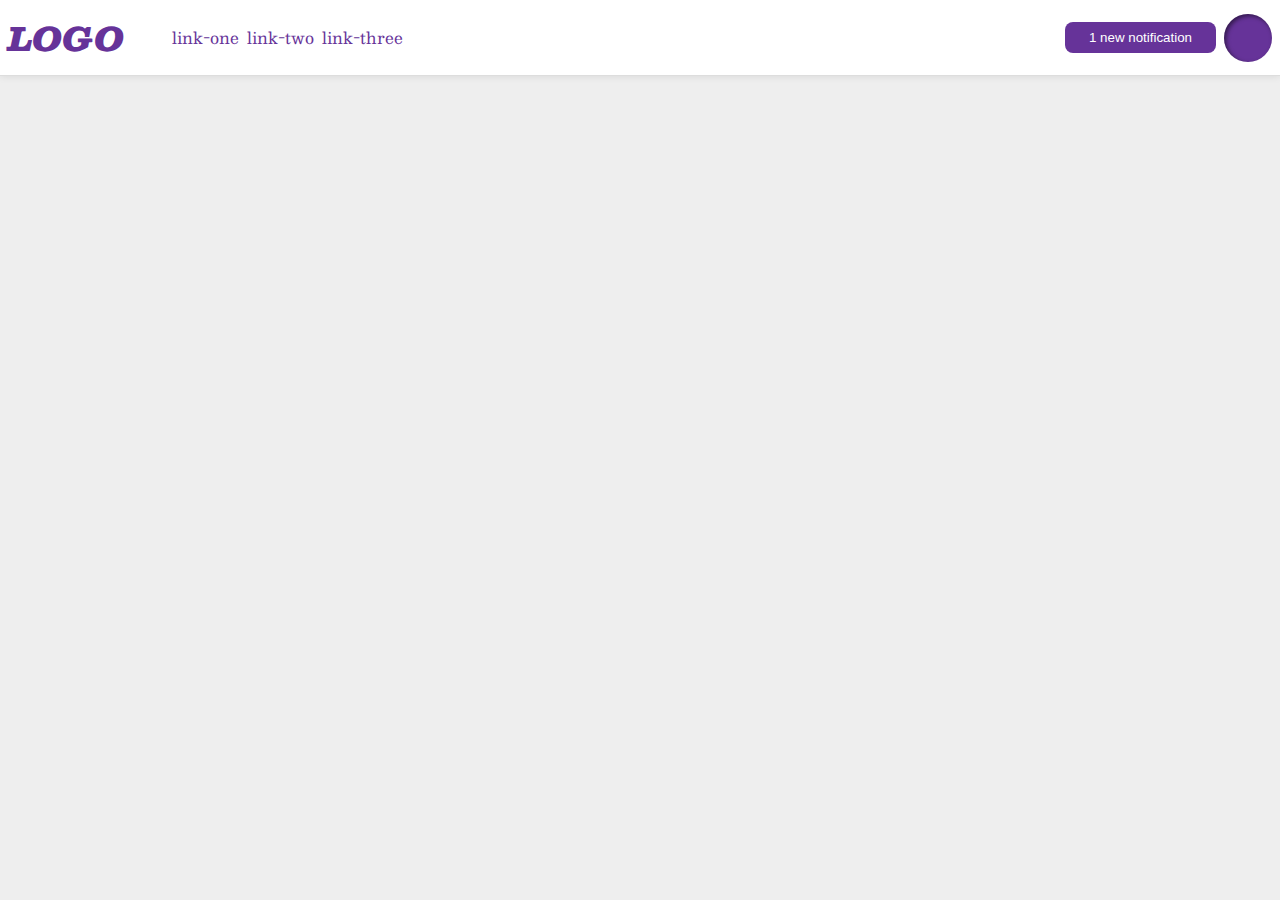
<file: flex/03-flex-header-2/index.html>
<!DOCTYPE html>
<html lang="en">
  <head>
    <meta charset="UTF-8">
    <meta http-equiv="X-UA-Compatible" content="IE=edge">
    <meta name="viewport" content="width=device-width, initial-scale=1.0">
    <title>Flex Header 2</title>
    <link rel="stylesheet" href="style.css">
  </head>
  <body>
    <div class="header">
      <div class="left-container">
        <div class="logo">
          LOGO
        </div>
        <ul class="links">
          <li><a href="https://google.com">link-one</a></li>
          <li><a href="https://google.com">link-two</a></li>
          <li><a href="https://google.com">link-three</a></li>
        </ul>
      </div>
      <div class="right-container">
        <button class="notifications">
          1 new notification
        </button>
        <div class="profile-image"></div>
      </div>
    </div>
  </body>
</html>
</file>
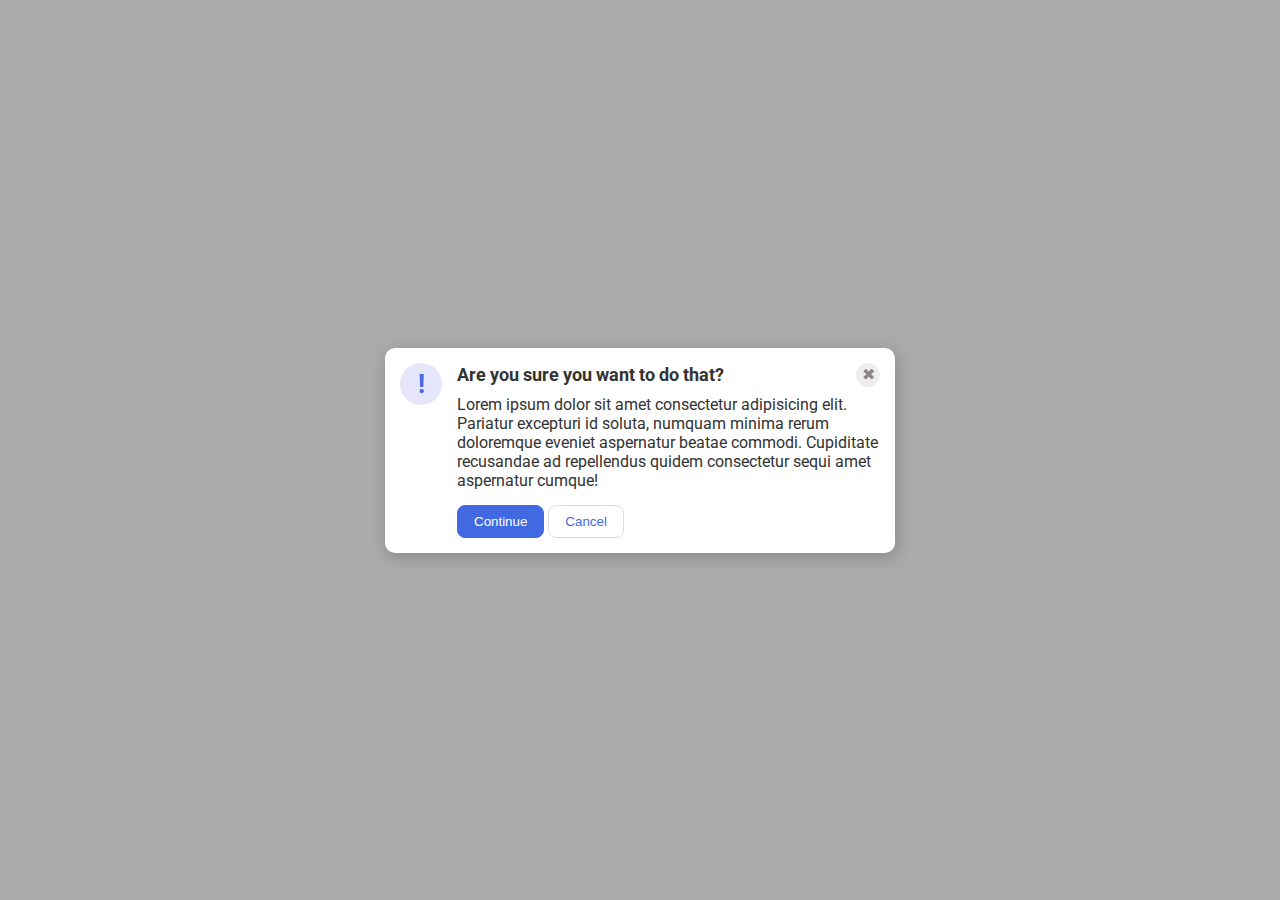
<file: flex/05-flex-modal/index.html>
<!DOCTYPE html>
<html lang="en">
  <head>
    <meta charset="UTF-8">
    <meta http-equiv="X-UA-Compatible" content="IE=edge">
    <meta name="viewport" content="width=device-width, initial-scale=1.0">
    <link rel="stylesheet" href="style.css">
    <title>Modal</title>
  </head>
  <body>
    <div class="modal">
      <div class="icon">!</div>
      <div class="content">
        <div class="header">Are you sure you want to do that?
          <button class="close-button">✖</button>
        </div>
          <div class="text">Lorem ipsum dolor sit amet consectetur adipisicing elit. Pariatur excepturi id soluta, numquam minima rerum doloremque eveniet aspernatur beatae commodi. Cupiditate recusandae ad repellendus quidem consectetur sequi amet aspernatur cumque!</div>
          <button class="continue">Continue</button>
          <button class="cancel">Cancel</button>
      </div>
      
    </div>
  </body>
</html>
</file>
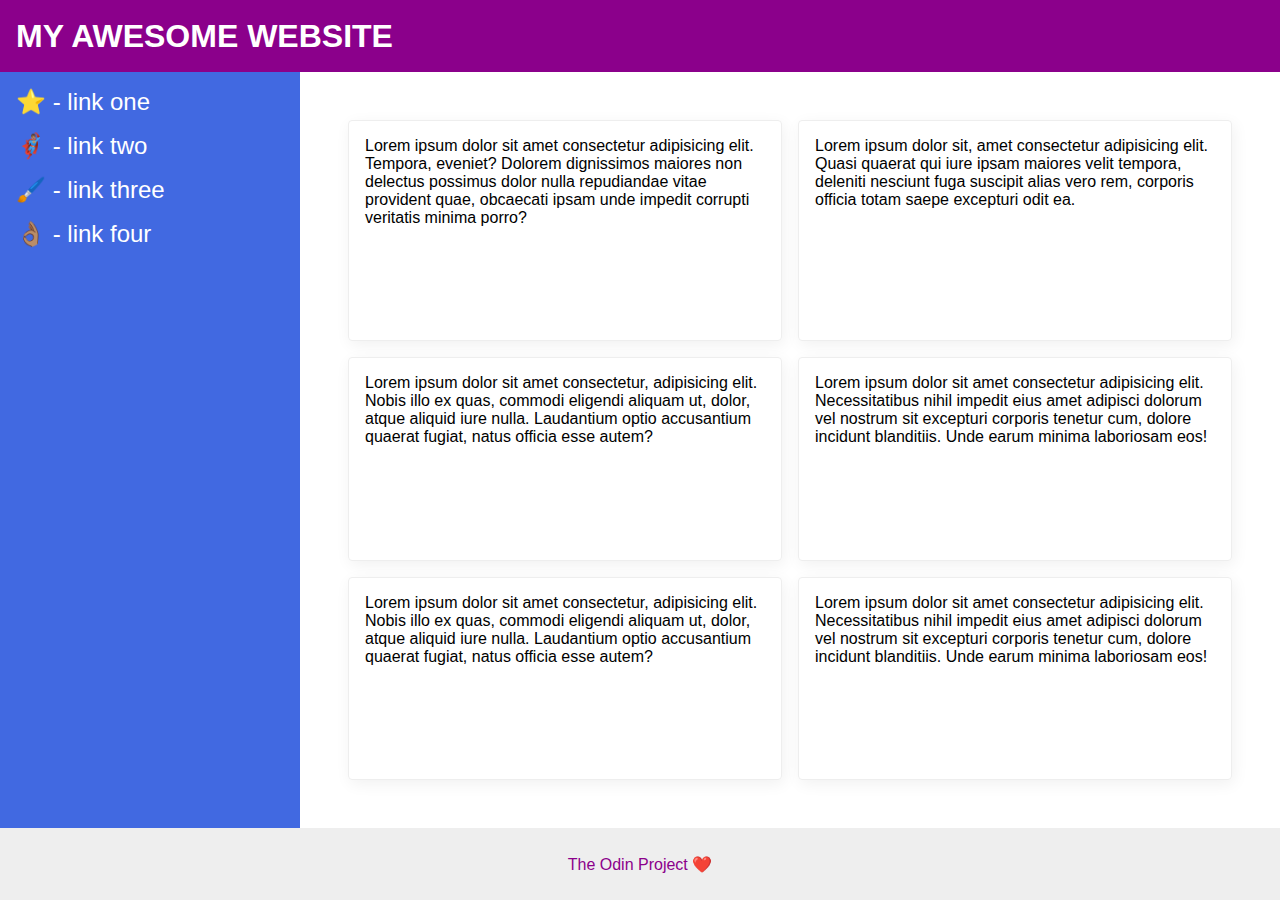
<file: flex/07-flex-layout-2/index.html>
<!DOCTYPE html>
<html lang="en">
  <head>
    <meta charset="UTF-8">
    <meta http-equiv="X-UA-Compatible" content="IE=edge">
    <meta name="viewport" content="width=device-width, initial-scale=1.0">
    <title>The Holy Grail</title>
    <link rel="stylesheet" href="style.css">
  </head>
  <body>
    <div class="header">
      MY AWESOME WEBSITE
    </div>
    
    <div class="container">
      <div class="sidebar">
        <ul>
          <li><a href="#">⭐ - link one</a></li>
          <li><a href="#">🦸🏽‍♂️ - link two</a></li>
          <li><a href="#">🖌️ - link three</a></li>
          <li><a href="#">👌🏽 - link four</a></li>
        </ul>
      </div>
      
      <div class="content">
        <div class="card">Lorem ipsum dolor sit amet consectetur adipisicing elit. Tempora, eveniet? Dolorem dignissimos maiores non delectus possimus dolor nulla repudiandae vitae provident quae, obcaecati ipsam unde impedit corrupti veritatis minima porro?</div>
        <div class="card">Lorem ipsum dolor sit, amet consectetur adipisicing elit. Quasi quaerat qui iure ipsam maiores velit tempora, deleniti nesciunt fuga suscipit alias vero rem, corporis officia totam saepe excepturi odit ea.</div>
        <div class="card">Lorem ipsum dolor sit amet consectetur, adipisicing elit. Nobis illo ex quas, commodi eligendi aliquam ut, dolor, atque aliquid iure nulla. Laudantium optio accusantium quaerat fugiat, natus officia esse autem?</div>
        <div class="card">Lorem ipsum dolor sit amet consectetur adipisicing elit. Necessitatibus nihil impedit eius amet adipisci dolorum vel nostrum sit excepturi corporis tenetur cum, dolore incidunt blanditiis. Unde earum minima laboriosam eos!</div>
        <div class="card">Lorem ipsum dolor sit amet consectetur, adipisicing elit. Nobis illo ex quas, commodi eligendi aliquam ut, dolor, atque aliquid iure nulla. Laudantium optio accusantium quaerat fugiat, natus officia esse autem?</div>
        <div class="card">Lorem ipsum dolor sit amet consectetur adipisicing elit. Necessitatibus nihil impedit eius amet adipisci dolorum vel nostrum sit excepturi corporis tenetur cum, dolore incidunt blanditiis. Unde earum minima laboriosam eos!</div>
      </div>
    </div>
    
    
    <div class="footer">
      The Odin Project ❤️
    </div>
  </body>
</html>
</file>
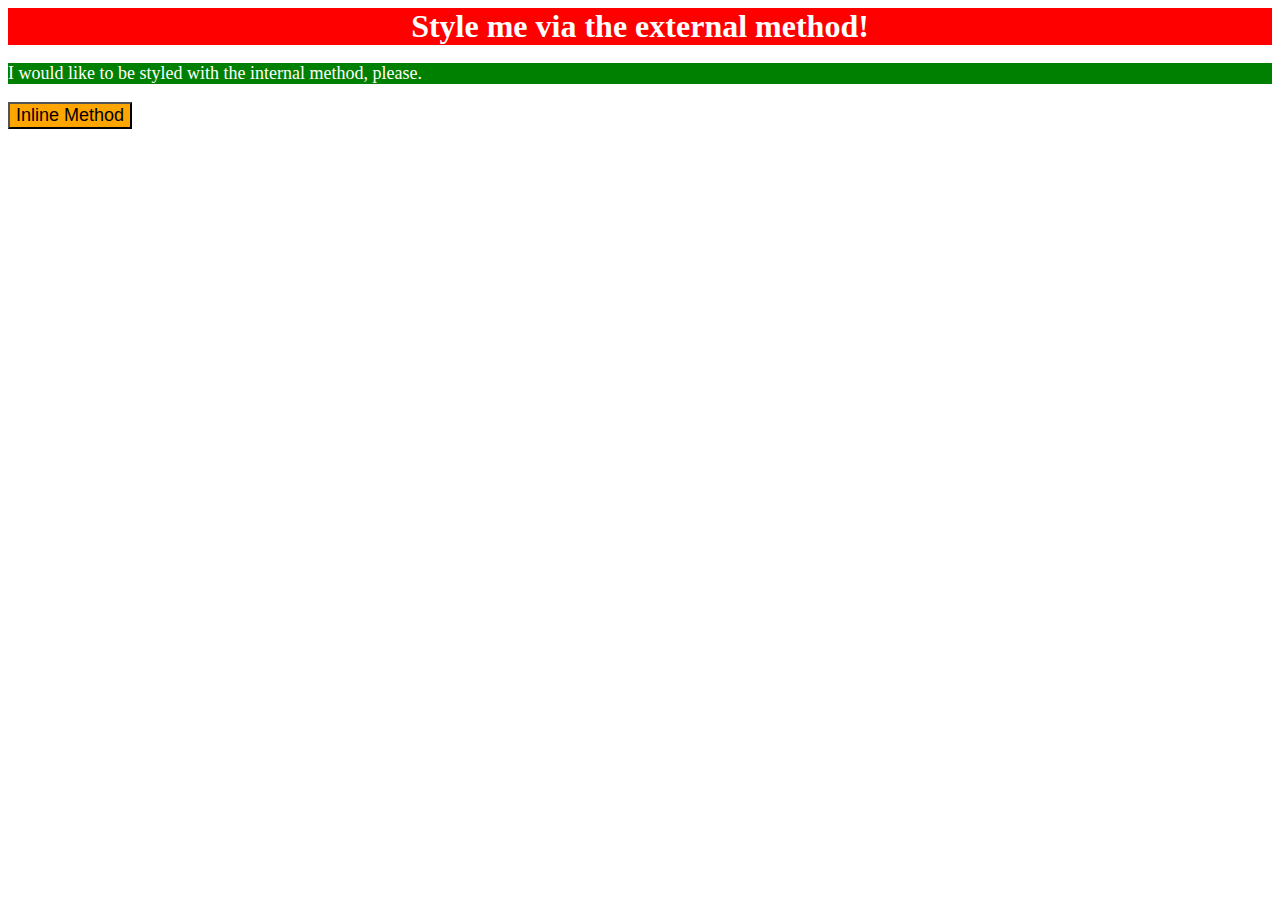
<file: foundations/01-css-methods/index.html>
<!DOCTYPE html>
<html lang="en">
  <head>
    <meta charset="UTF-8">
    <meta http-equiv="X-UA-Compatible" content="IE=edge">
    <meta name="viewport" content="width=device-width, initial-scale=1.0">
    <link rel="stylesheet" href="style.css">
    <style>
      p {
        background-color: green;
        color: white;
        font-size: 18px;
      }
    </style>
    <title>Methods for Adding CSS</title>
  </head>
  <body>
    <div>Style me via the external method!</div>
    <p>I would like to be styled with the internal method, please.</p>
    <button style="background-color: orange; font-size: 18px;">Inline Method</button>
  </body>
</html>

<!-- * `p`: a green background, white text, and a font size of 18px -->
<!-- * `button`: an orange background and a font size of 18px -->
</file>
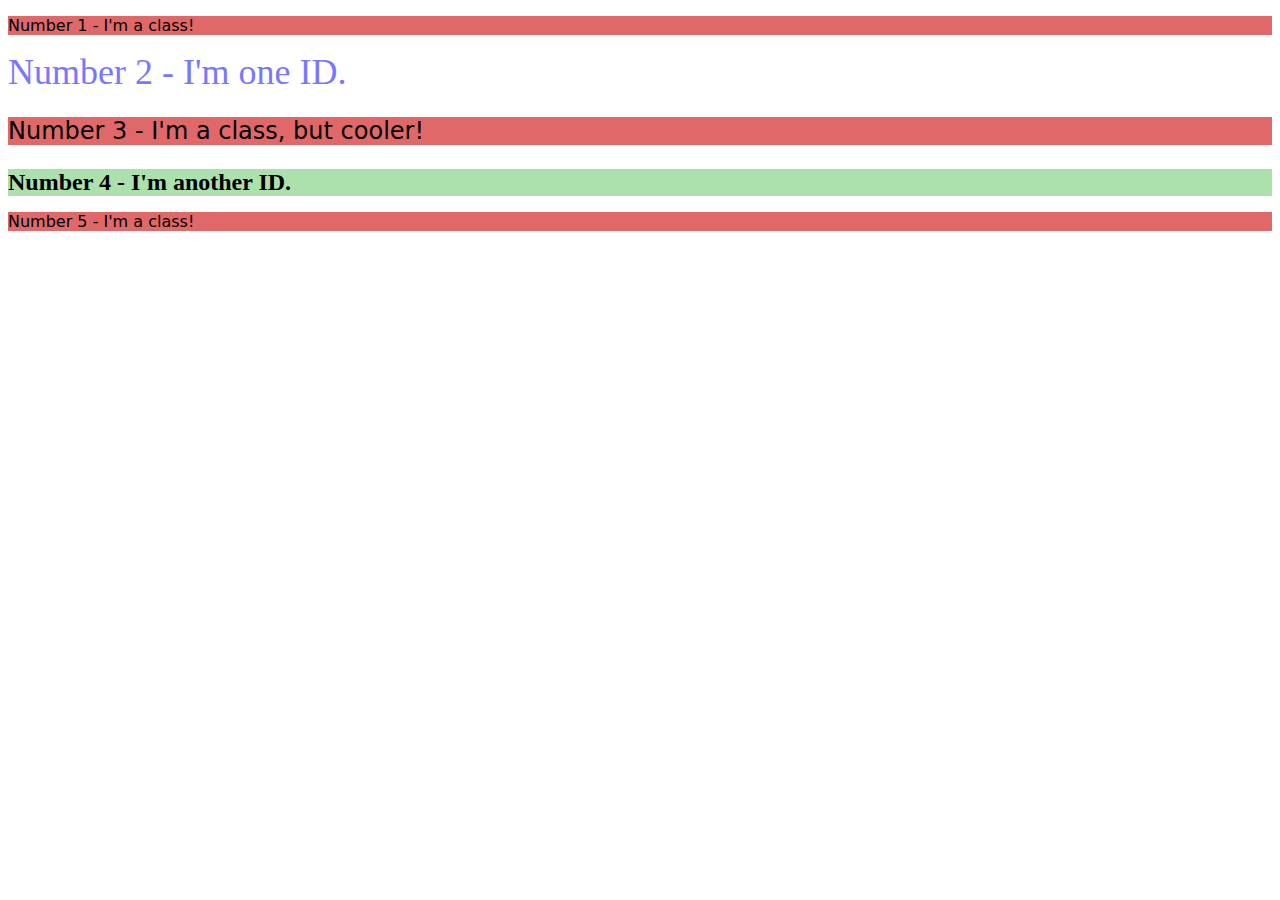
<file: foundations/02-class-id-selectors/index.html>
<!DOCTYPE html>
<html lang="en">
  <head>
    <meta charset="UTF-8">
    <meta http-equiv="X-UA-Compatible" content="IE=edge">
    <meta name="viewport" content="width=device-width, initial-scale=1.0">
    <title>Class and ID Selectors</title>
    <link rel="stylesheet" href="style.css">
  </head>
  <body>
    <p class="odd_numbered">Number 1 - I'm a class!</p>
    <div id="second_element">Number 2 - I'm one ID.</div>
    <p class="odd_numbered third_element">Number 3 - I'm a class, but cooler!</p>
    <div id="fourth_element">Number 4 - I'm another ID.</div>
    <p class="odd_numbered">Number 5 - I'm a class!</p>
  </body>
</html>
</file>
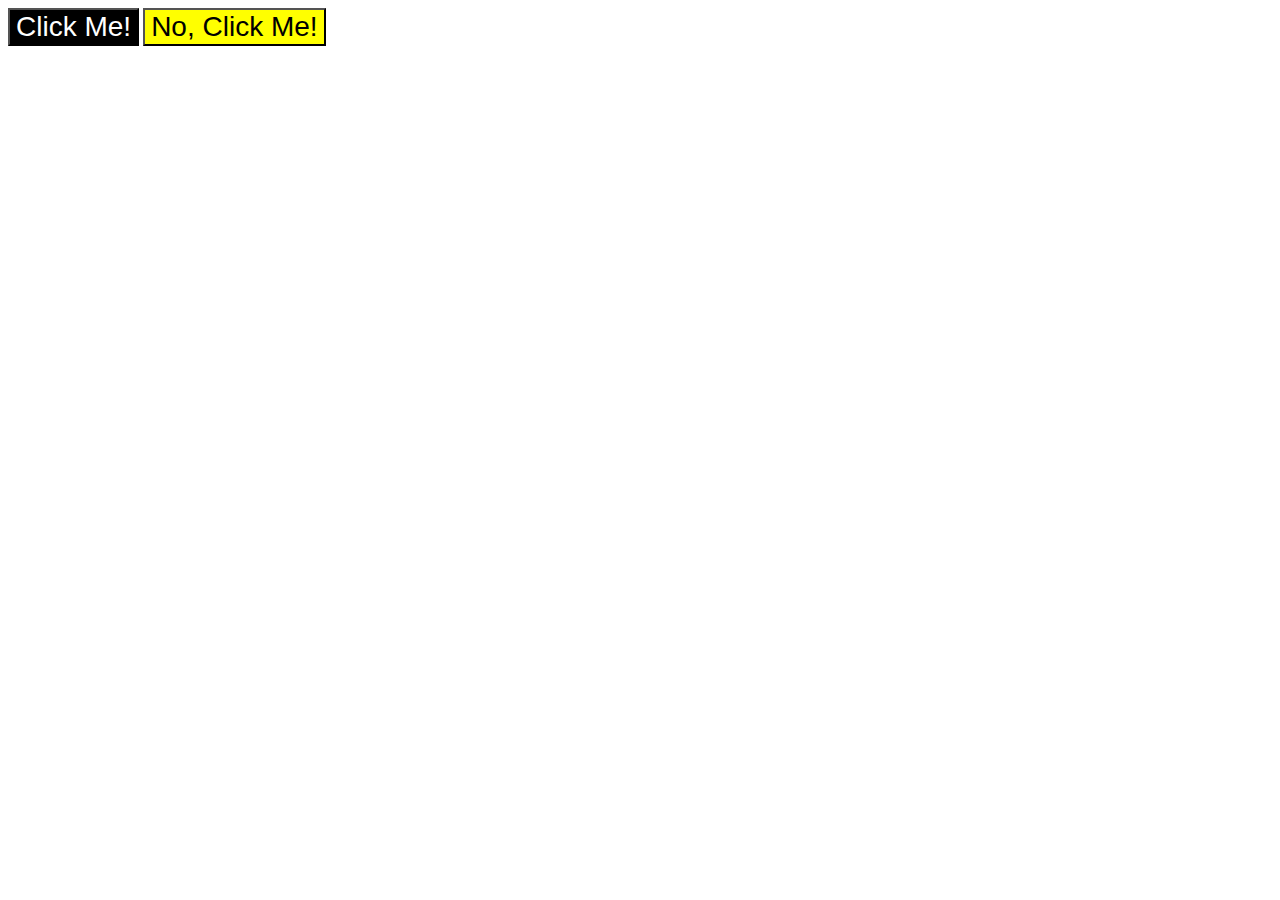
<file: foundations/03-grouping-selectors/index.html>
<!DOCTYPE html>
<html lang="en">
  <head>
    <meta charset="UTF-8">
    <meta http-equiv="X-UA-Compatible" content="IE=edge">
    <meta name="viewport" content="width=device-width, initial-scale=1.0">
    <title>Grouping Selectors</title>
    <link rel="stylesheet" href="style.css">
  </head>
  <body>
    <button class="button1">Click Me!</button>
    <button class="button2">No, Click Me!</button>
  </body>
</html>
</file>
<file: flex/03-flex-header-2/style.css>
/* this is some magical font-importing.  
you'll learn about it later. */
@import url('https://fonts.googleapis.com/css2?family=Besley:ital,wght@0,400;1,900&display=swap');

body {
  margin: 0;
  background: #eee;
  font-family: Besley, serif;
}

.header {
  background: white;
  border-bottom: 1px solid #ddd;
  box-shadow: 0 0 8px rgba(0,0,0,.1);
  display: flex;
  align-items: center;
  justify-content: space-between;
  padding: 8px;
}

.profile-image {
  background: rebeccapurple;
  box-shadow: inset 2px 2px 4px rgba(0,0,0,.5);
  border-radius: 50%;
  width: 48px;
  height: 48px;
  flex: auto;
}

.logo {
  color: rebeccapurple;
  font-size: 32px;
  font-weight: 900;
  font-style: italic;
}

button {
  border: none;
  border-radius: 8px;
  background: rebeccapurple;
  color: white;
  padding: 8px 24px;
  flex: auto;
}

a {
  /* this removes the line under our links */
  text-decoration: none;
  color: rebeccapurple;
}

ul {
  list-style-type: none;
  display: flex;
  gap: 8px;
}

.left-container, .right-container {
  display: flex;
  align-items: center;
  gap: 8px;
}
</file>
<file: flex/05-flex-modal/style.css>
@import url('https://fonts.googleapis.com/css2?family=Roboto:wght@400;700&display=swap');

html, body {
  height: 100%;
}

body {
  font-family: Roboto, sans-serif;
  margin: 0;
  background: #aaa;
  color: #333;
  /* I'll give you this one for free lol */
  display: flex;
  align-items: center;
  justify-content: center;
}

.modal {
  background: white;
  width: 480px;
  border-radius: 10px;
  box-shadow: 2px 4px 16px rgba(0,0,0,.2);
  display: flex;
  padding: 15px;
  gap: 15px;
  
}

.icon {
  color: royalblue;
  font-size: 26px;
  font-weight: 700;
  background: lavender;
  width: 42px;
  height: 42px;
  border-radius: 50%;
  display: flex;
  align-items: center;
  justify-content: center;
  flex-shrink: 0;
  
}

.close-button {
  background: #eee;
  border-radius: 50%;
  color: #888;
  font-weight: 400;
  font-size: 16px;
  height: 24px;
  width: 24px;
  display: flex;
  align-items: center;
  justify-content: center;
  border: 1px solid #eee;
  padding: 0;
}

button {
  cursor: pointer;
  padding: 8px 16px;
  border-radius: 8px;
}

button.continue {
  background: royalblue;
  border: 1px solid royalblue;
  color: white;
}

button.cancel {
  background: white;
  border: 1px solid #ddd;
  color: royalblue;
}

.header {
  display: flex;
  justify-content: space-between;
  font-weight: bold;
  align-items: center;
  font-size: 18px;
  margin-bottom: 8px;
}

.text {
  margin-bottom: 15px;
}
</file>
<file: flex/07-flex-layout-2/style.css>
body {
  font-family: -apple-system, BlinkMacSystemFont, 'Segoe UI', Roboto, Oxygen, Ubuntu, Cantarell, 'Open Sans', 'Helvetica Neue', sans-serif;
  margin: 0;
  min-height: 100vh;
  display: flex;
  flex-direction: column;
}

.header {
  height: 72px;
  background: darkmagenta;
  color: white;
  font-size: 32px;
  font-weight: 900;
  padding-left: 16px;
  display: flex;
  align-items: center;
}

.footer {
  height: 72px;
  background: #eee;
  color: darkmagenta;
  display: flex;
  justify-content: center;
  align-items: center;
}

.sidebar {
  width: 300px;
  background: royalblue;
  box-sizing: border-box;
  flex-shrink: 0;
  padding: 16px;
}

.card {
  border: 1px solid #eee;
  box-shadow: 2px 4px 16px rgba(0,0,0,.06);
  border-radius: 4px;
  width: 300px;
  flex: auto;
  gap: 16px;
  padding: 16px;
}

.container {
  display: flex;
  flex: 1;
}

.content {
  display: flex;
  flex-wrap: wrap;
  padding: 48px;
  gap: 16px;
}

.sidebar ul {
  list-style: none;
  margin: 0;
  padding: 0;
}

.sidebar a {
  color: white;
  text-decoration: none;
  font-size: 24px;
}

.sidebar li {
  margin-bottom: 16px;
}
</file>
<file: foundations/01-css-methods/style.css>
div {
    background-color: red;
    color: white;
    font-size: 32px;
    text-align: center;
    font-weight: bold;
}
</file>
<file: foundations/02-class-id-selectors/style.css>
.odd_numbered {
    background-color: rgb(224, 104, 104);
    font-family: 'Verdana', 'DejaVu Sans', sans-serif;
}

#second_element {
    color: rgb(119, 119, 255);
    font-size: 36px;
}

.third_element {
    font-size: 24px;
}

#fourth_element {
    background-color: rgb(172, 224, 172);
    font-size: 24px;
    font-weight: bold;
}
</file>
<file: foundations/03-grouping-selectors/style.css>
.button1, .button2 {
    font-size: 28px;
    font-family: 'Helvetica', 'Times New Roman', sans-serif;
}

.button1 {
    background-color: black;
    color: white;
}

.button2 {
    background-color: yellow;
}
</file>
